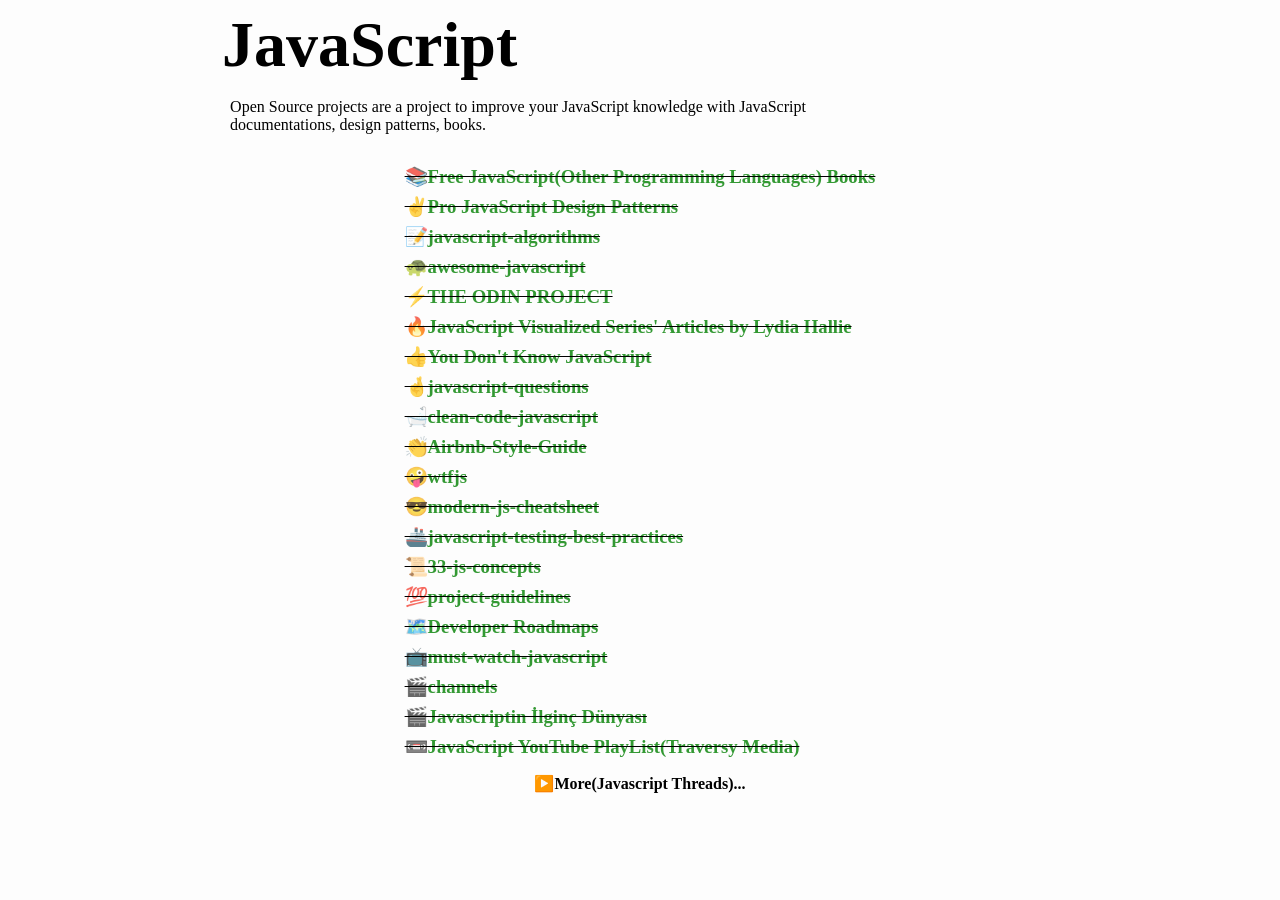
<file: index.html>
<!DOCTYPE html>
<html lang="en">

<head>
  <meta charset="UTF-8">
  <meta http-equiv="X-UA-Compatible" content="IE=edge">
  <meta name="viewport" content="width=device-width, initial-scale=1.0">
  <link rel="shortcut icon" type="image/jpg" href="img/js.jpg" />
  <title>✨JavaScript✌</title>
</head>

<body>

  <style>
    * {
      padding: 0;
      margin: 0;
      list-style: none;
      border: none;
      text-decoration: none;
      box-sizing: border-box;
      -webkit-overflow-scrolling: touch;
    }

    @import url("https://fonts.googleapis.com/css2?family=PT+Sans:wght@400;700&display=swap");
    @import url("https://fonts.googleapis.com/css2?family=PT+Serif:wght@400;700&display=swap");
    @import url("https://fonts.googleapis.com/css2?family=Space+Grotesk&display=swap");
    @import url("https://cdnjs.cloudflare.com/ajax/libs/font-awesome/5.15.2/css/all.min.css");

    * {
      text-decoration: none;
      -webkit-overflow-scrolling: touch;
      font-family: "PT Serif", serif;
    }

    *:focus {
      outline: 0;
    }

    body {
      background: rgba(242, 242, 242, 0.1);
    }

    .projects {
      display: flex;
      align-items: center;
      flex-direction: column;
      justify-content: center;
    }

    .projects .title {
      padding: 0.5rem;
      margin-bottom: 1rem;
    }

    .projects .title h1 {
      font-weight: 700;
      font-size: 4rem;
      padding-left: .5rem;
      padding-right: .5rem;
      margin-bottom: 1rem;
    }

    @media only screen and (max-width: 356px) {
      body {
        font-size: 14px;
      }

      .projects .title h1 {
        font-weight: 700;
        font-size: 3rem;
      }
    }

    .projects .title p {
      font-size: 1rem;
      width: 75%;
      margin-left: 1rem;
      margin-right: auto;
      margin-bottom: .5rem;
    }

    .projects .title p a {
      color: rgba(255, 0, 0, 0.9);
    }

    .projects .title p a:hover {
      text-decoration: underline;
    }

    .projects ul {
      padding-left: .5rem;
      padding-right: .5rem;
    }

    .projects ul li {
      text-decoration: line-through;
      transition: 400ms text-decoration;
      margin-bottom: .5rem;
    }

    .projects ul li:hover {
      text-decoration: none;
    }

    .projects ul li a {
      color: rgba(0, 128, 0, 0.8);
    }

    .projects ul li a:active {
      color: black;
    }

    /* details */
    details>summary {
      list-style-type: none;
    }

    details>summary::-webkit-details-marker {
      display: none;
    }

    details>summary::before {
      content: '▶️';
    }

    details[open]>summary::before {
      content: '🔽';
    }

    details {
      padding: 0.5rem;
      display: inline-block;
      cursor: pointer;
      margin-right: auto;
      margin-left: auto;
    }

    details[open]>summary {
      margin-bottom: 0.5rem;
    }
  </style>
  <div class="projects">
    <div class="title">
      <h1>JavaScript</h1>
      <p>Open Source projects are a project to improve your JavaScript knowledge with JavaScript documentations, design
        patterns, books.</p>
    </div>
    <ul>
      <li>
        <a target="_blank"
          href="https://github.com/EbookFoundation/free-programming-books/blob/master/books/free-programming-books.md#javascript"
          title="📚 Freely available programming books">
          <h3>📚Free JavaScript(Other Programming Languages) Books</h3>
        </a>
      </li>
      <li>
        <a target="_blank" href="https://pepa.holla.cz/wp-content/uploads/2016/08/Pro-JavaScript-Design-Patterns.pdf"
          title="Pro JavaScript Design Patterns Pdf">
          <h3>✌Pro JavaScript Design Patterns </h3>
        </a>
      </li>
      <li>
        <a target="_blank" href="https://github.com/trekhleb/javascript-algorithms"
          title="📝 Algorithms and data structures implemented in JavaScript with explanations and links to further readings">
          <h3>📝javascript-algorithms</h3>
        </a>
      </li>
      <li>
        <a target="_blank" href="https://github.com/sorrycc/awesome-javascript"
          title="🐢 A collection of awesome browser-side JavaScript libraries, resources and shiny things.">
          <h3>🐢awesome-javascript</h3>
        </a>
      </li>
      <li>
        <a target="_blank" href="https://www.theodinproject.com/paths/full-stack-javascript/courses/javascript/"
          title="Make your websites dynamic and interactive with JavaScript! You'll create features and stand-alone applications. This module includes projects where you will learn how to manipulate the DOM, use object-oriented programming principles, and build single page applications with React.">
          <h3>⚡THE ODIN PROJECT</h3>
        </a>
      </li>
      <li>
        <a target="_blank" href="https://dev.to/lydiahallie/series/3341"
          title="JavaScript Visualized Series' Articles by Lydia Hallie">
          <h3>🔥JavaScript Visualized Series' Articles by Lydia Hallie</h3>
        </a>
      </li>
      <li>
        <a target="_blank" href="https://github.com/getify/You-Dont-Know-JS"
          title="A book series on JavaScript. @YDKJS on twitter.">
          <h3>👍You Don't Know JavaScript</h3>
        </a>
      </li>
      <li>
      <li>
        <a target="_blank" href="https://github.com/lydiahallie/javascript-questions"
          title="A long list of (advanced) JavaScript questions, and their explanations ✨">
          <h3>🤞javascript-questions</h3>
        </a>
      </li>
      <li>
        <a target="_blank" href="https://github.com/ryanmcdermott/clean-code-javascript"
          title="🛁 Clean Code concepts adapted for JavaScript">
          <h3>🛁clean-code-javascript</h3>
        </a>
      </li>
      <li>
        <a target="_blank" href="https://github.com/denysdovhan/wtfjs"
          title="🤪 A list of funny and tricky JavaScript examples">
          <h3>👏Airbnb-Style-Guide</h3>
        </a>
      </li>
      <li>
      <li>
        <a target="_blank" href="https://github.com/airbnb/javascript" title="JavaScript Style Guide">
          <h3>🤪wtfjs</h3>
        </a>
      </li>
      <li>
        <a target="_blank" href="https://github.com/mbeaudru/modern-js-cheatsheet"
          title="Cheatsheet for the JavaScript knowledge you will frequently encounter in modern projects.">
          <h3>😎modern-js-cheatsheet</h3>
        </a>
      </li>
      <li>
        <a target="_blank" href="https://github.com/goldbergyoni/javascript-testing-best-practices"
          title="🚢Comprehensive and exhaustive JavaScript & Node.js testing best practices (May 2021)">
          <h3>🚢javascript-testing-best-practices</h3>
        </a>
      </li>
      <li>
        <a target="_blank" href="https://github.com/leonardomso/33-js-concepts"
          title="📜 33 JavaScript concepts every developer should know.">
          <h3>📜33-js-concepts</h3>
        </a>
      </li>
      <li>
        <a target="_blank" href="https://github.com/elsewhencode/project-guidelines"
          title="A set of best practices for JavaScript projects">
          <h3>💯project-guidelines</h3>
        </a>
      </li>
      <li>
        <a target="_blank" href="https://roadmap.sh/"
          title="Roadmap to becoming a web developer in 2021. Step by step guides and paths to learn different tools or technologies">
          <h3>🗺️Developer Roadmaps</h3>
        </a>
      </li>
      <li>
        <a target="_blank" href="https://github.com/AllThingsSmitty/must-watch-javascript"
          title="A useful list of must-watch talks about JavaScript">
          <h3>📺must-watch-javascript</h3>
        </a>
      </li>
      <li>
        <a target="_blank" href="https://github.com/andrew--r/channels"
          title="📺 A collection of useful YouTube channels for javascript developers and web designers">
          <h3>🎬channels</h3>
        </a>
      </li>
      <li>
        <a target="_blank" href="https://www.youtube.com/playlist?list=PL_Z0TaFYSF3J0nQqRjCpue2uIFcM_KfsG"
          title="🎬Javascriptin İlginç Dünyası Tarık Güney">
          <h3>🎬Javascriptin İlginç Dünyası</h3>
        </a>
      </li>
      <li>
        <a target="_blank" href="https://www.youtube.com/playlist?list=PLillGF-RfqbbnEGy3ROiLWk7JMCuSyQtX"
          title="Pure JavaScript PlayList with Traversy Media">
          <h3>📼JavaScript YouTube PlayList(Traversy Media)</h3>
        </a>
      </li>
    </ul>
    <details>
      <summary><b>More(Javascript Threads)...</b></summary>
      <ul>
        <li>
          <a target="_blank" href="./More(Javascript Threads)/1-JavaScript-Crash-Course-For-Beginners/index.html">
            <h3>01-JavaScript-Crash-Course-For-Beginners</h3>
          </a>
        </li>
        <li>
          <a target="_blank" href="./More(Javascript Threads)/2-JavaScript-DOM-Crash-Course/dom-3/index.html">
            <h3>02-JavaScript-DOM-Crash-Course</h3>
          </a>
        </li>
        <li>
          <a target="_blank" href="./More(Javascript Threads)/4-JavaScript-BookList-App-No-Frameworks/index.html">
            <h3>04-JavaScript-BookList-App-No-Frameworks</h3>
          </a>
        </li>
        <li>
          <a target="_blank" href="./3-es6/index.html">
            <h3>03-ES6</h3>
          </a>
        </li>
        <li>
          <a target="_blank" href="./More(Javascript Threads)/5-JavaScript-Understanding-the-WeirdParts/objects/object/index.html">
            <h3>05-Objects</h3>
          </a>
        </li>
        <li>
          <a target="_blank" href="./More(Javascript Threads)/6-Fetch-API-Introduction/index.html">
            <h3>06-Fetch-API-Introduction</h3>
          </a>
        </li>
        <li>
          <a target="_blank" href="./">
            <h3>To be continuous...</h3>
          </a>
        </li>
      </ul>
    </details>
  </div>
</body>

</html>
</file>
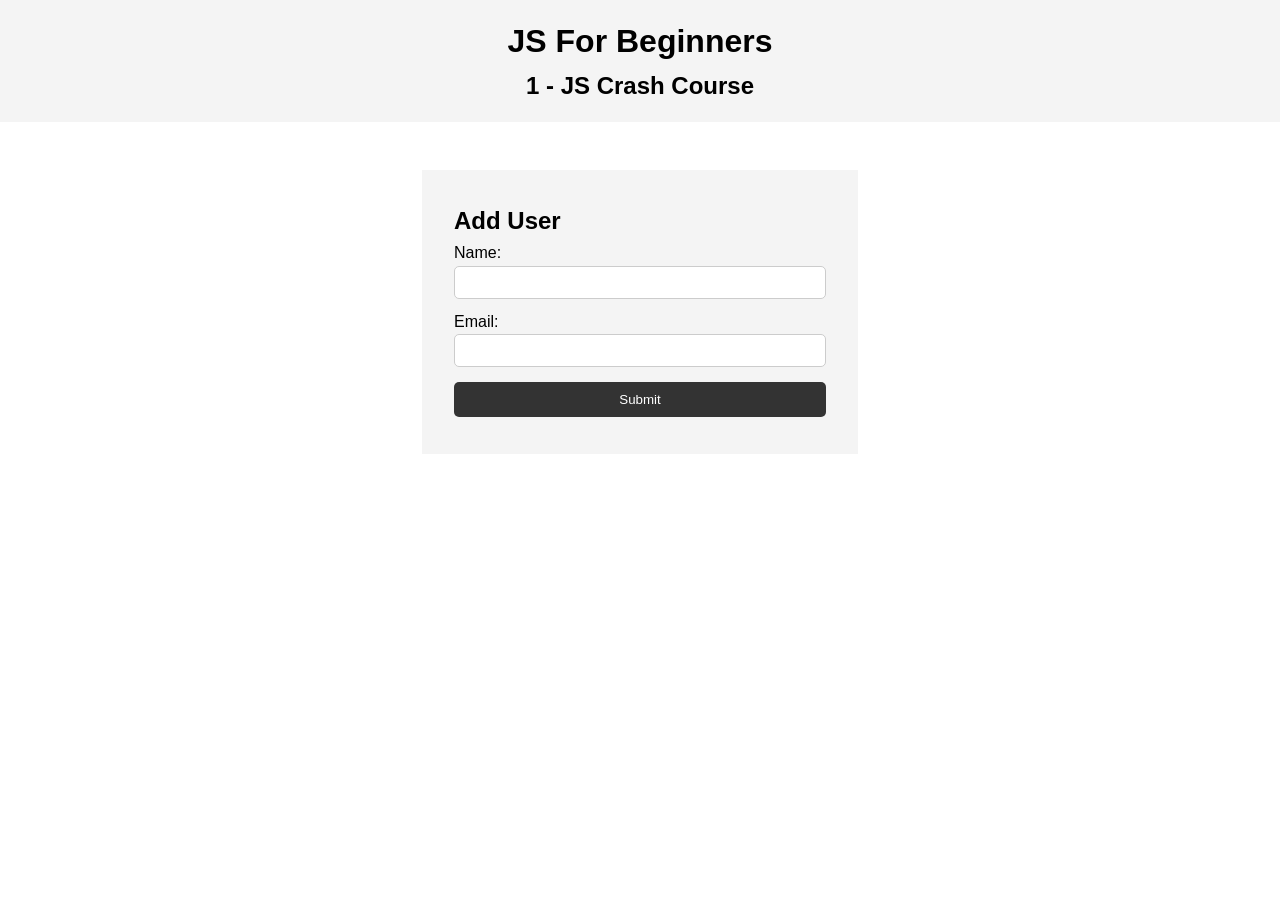
<file: 1-JavaScript-Crash-Course-For-Beginners/index.html>
<!DOCTYPE html>
<html lang="en">
  <head>
    <meta charset="UTF-8" />
    <meta name="viewport" content="width=device-width, initial-scale=1.0" />
    <meta http-equiv="X-UA-Compatible" content="ie=edge" />
    <title>JS For Beginners</title>
    <link rel="stylesheet" href="style.css">
  </head>
  <body>
    <header>
      <h1>JS For Beginners</h1>
      <h2>1 - JS Crash Course</h2>
    </header>

    <section class="container">
      <form id="my-form">
        <h1>Add User</h1>
        <div class="msg"></div>
        <div>
          <label for="name">Name:</label>
          <input type="text" id="name">
        </div>
        <div>
          <label for="email">Email:</label>
          <input type="text" id="email">
        </div>
        <input class="btn" type="submit" value="Submit">
      </form>

      <ul id="users"></ul>

      <!-- <ul class="items">
        <li class="item">Item 1</li>
        <li class="item">Item 2</li>
        <li class="item">Item 3</li>
      </ul> -->
    </section>
    

    <script src="main.js"></script>
  </body>
</html>
</file>
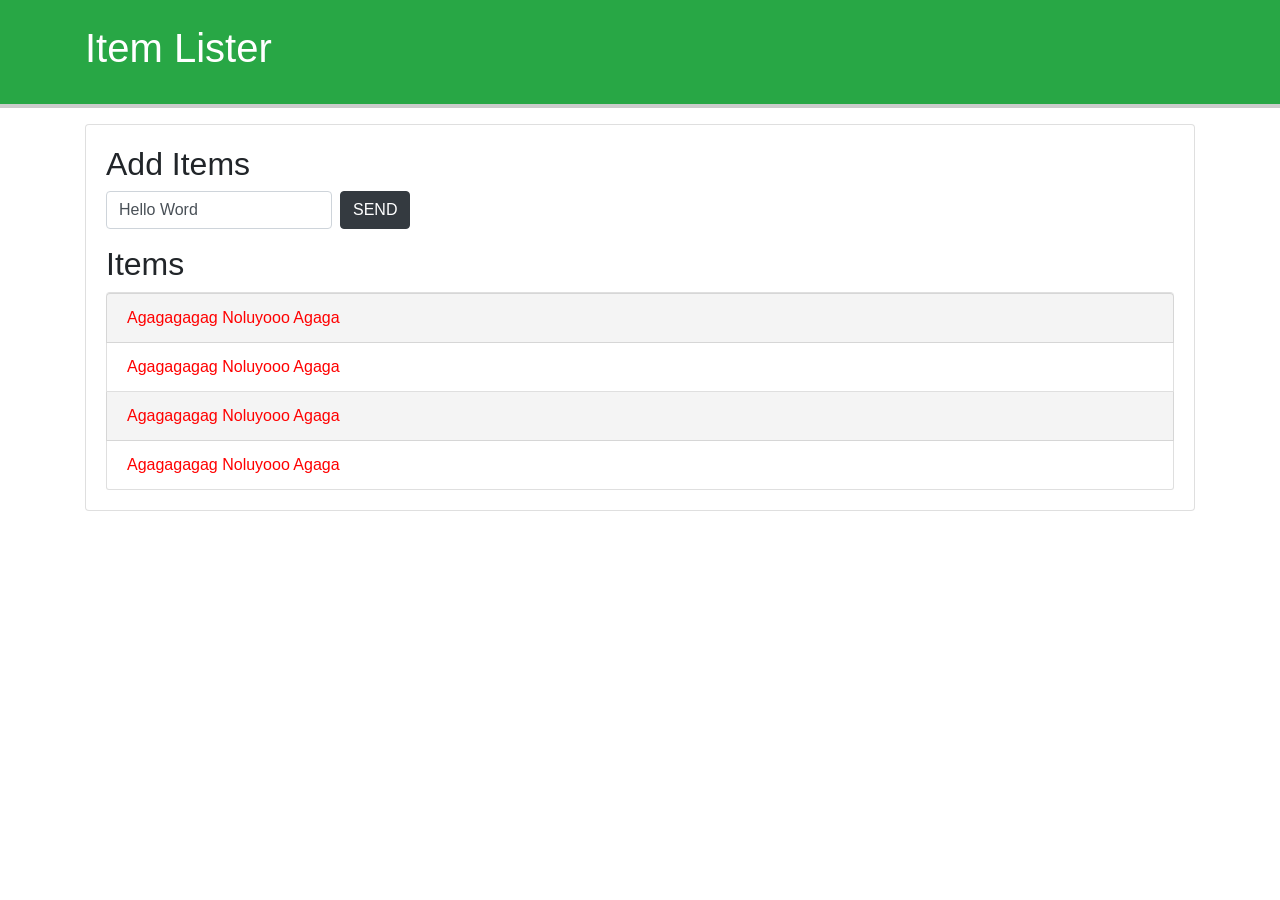
<file: 2-JavaScript-DOM-Crash-Course/index.html>
<!DOCTYPE html>
<html lang="en">

<head>
  <meta charset="UTF-8">
  <meta name="viewport" content="width=device-width, initial-scale=1.0">
  <meta http-equiv="X-UA-Compatible" content="ie=edge">
  <link rel="stylesheet" href="https://maxcdn.bootstrapcdn.com/bootstrap/4.0.0-beta/css/bootstrap.min.css"
    integrity="sha384-/Y6pD6FV/Vv2HJnA6t+vslU6fwYXjCFtcEpHbNJ0lyAFsXTsjBbfaDjzALeQsN6M" crossorigin="anonymous">
  <title>Item Lister</title>
</head>

<body>
  <header id="main-header" class="bg-success text-white p-4 mb-3">
    <div class="container">
      <h1 id="header-title">Item Lister <span style="display:none">123</span></h1>
    </div>
  </header>
  <div class="container">
    <div id="main" class="card card-body">
      <h2 class="title">Add Items</h2>
      <form class="form-inline mb-3">
        <input type="text" class="form-control mr-2">
        <input type="submit" class="btn btn-dark" value="Submit">
      </form>
      <h2 class="title">Items</h2>
      <ul id="items" class="list-group">
        <li class="list-group-item">Item 1</li>
        <li class="list-group-item">Item 2</li>
        <li class="list-group-item">Item 3</li>
        <li class="list-group-item">Item 4</li>
      </ul>
    </div>
  </div>

  <script src="dom.js"></script>
</body>

</html>
</file>
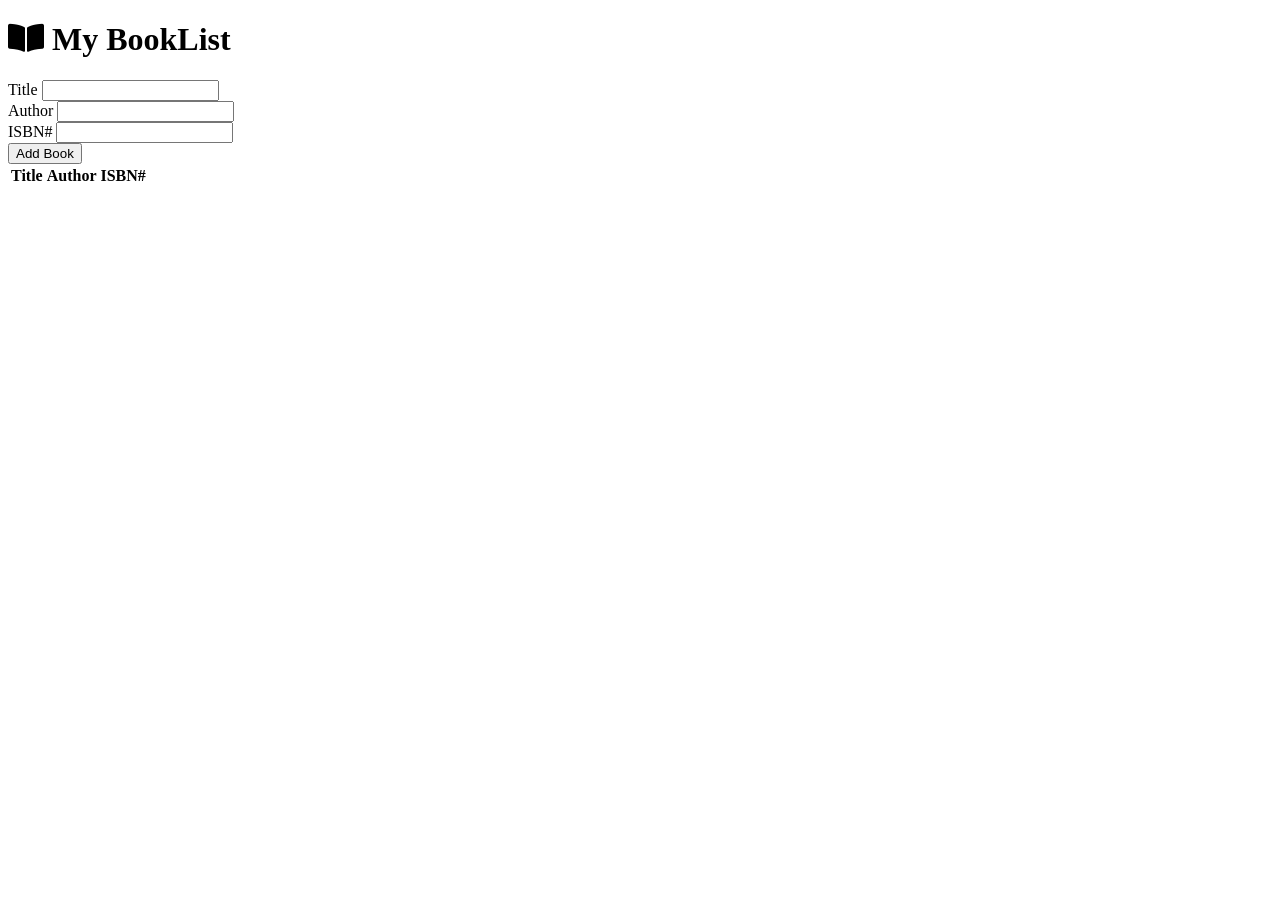
<file: 4-JavaScript-BookList-App-No-Frameworks/index.html>
<!DOCTYPE html>
<html lang="en">

<head>
  <meta charset="UTF-8">
  <meta http-equiv="X-UA-Compatible" content="IE=edge">
  <meta name="viewport" content="width=device-width, initial-scale=1.0">
  <title>Booklist App</title>
  <link rel="stylesheet" href="https://cdnjs.cloudflare.com/ajax/libs/font-awesome/5.15.3/css/all.min.css"
    integrity="sha512-iBBXm8fW90+nuLcSKlbmrPcLa0OT92xO1BIsZ+ywDWZCvqsWgccV3gFoRBv0z+8dLJgyAHIhR35VZc2oM/gI1w=="
    crossorigin="anonymous" />
  <link rel="stylesheet" href="https://bootswatch.com/5/yeti/bootstrap.min.css">
</head>

<body>
  <div class="container mt-4">
    <h1 class="display-4 text-center"><i class="fas fa-book-open text-primary"></i> My <span
        class="text-primary">BookList</span></h1>
    <form id="book-form">
      <div class="form-group">
        <label for="title">Title</label>
        <input type="text" id="title" class="form-control">
      </div>
      <div class="form-group">
        <label for="author">Author</label>
        <input type="text" id="author" class="form-control">
      </div>
      <div class="form-group">
        <label for="ısbn">ISBN#</label>
        <input type="text" id="isbn" class="form-control">
      </div>
      <input type="submit" value="Add Book" class="btn btn-primary btn-block">
    </form>
    <table class="table table-striped mt-5">
      <thead>
        <tr>
          <th>Title</th>
          <th>Author</th>
          <th>ISBN#</th>
          <th></th>
        </tr>
      </thead>
      <tbody id="book-list"></tbody>
    </table>
  </div>

  <script src="app.js"></script>
</body>

</html>
</file>
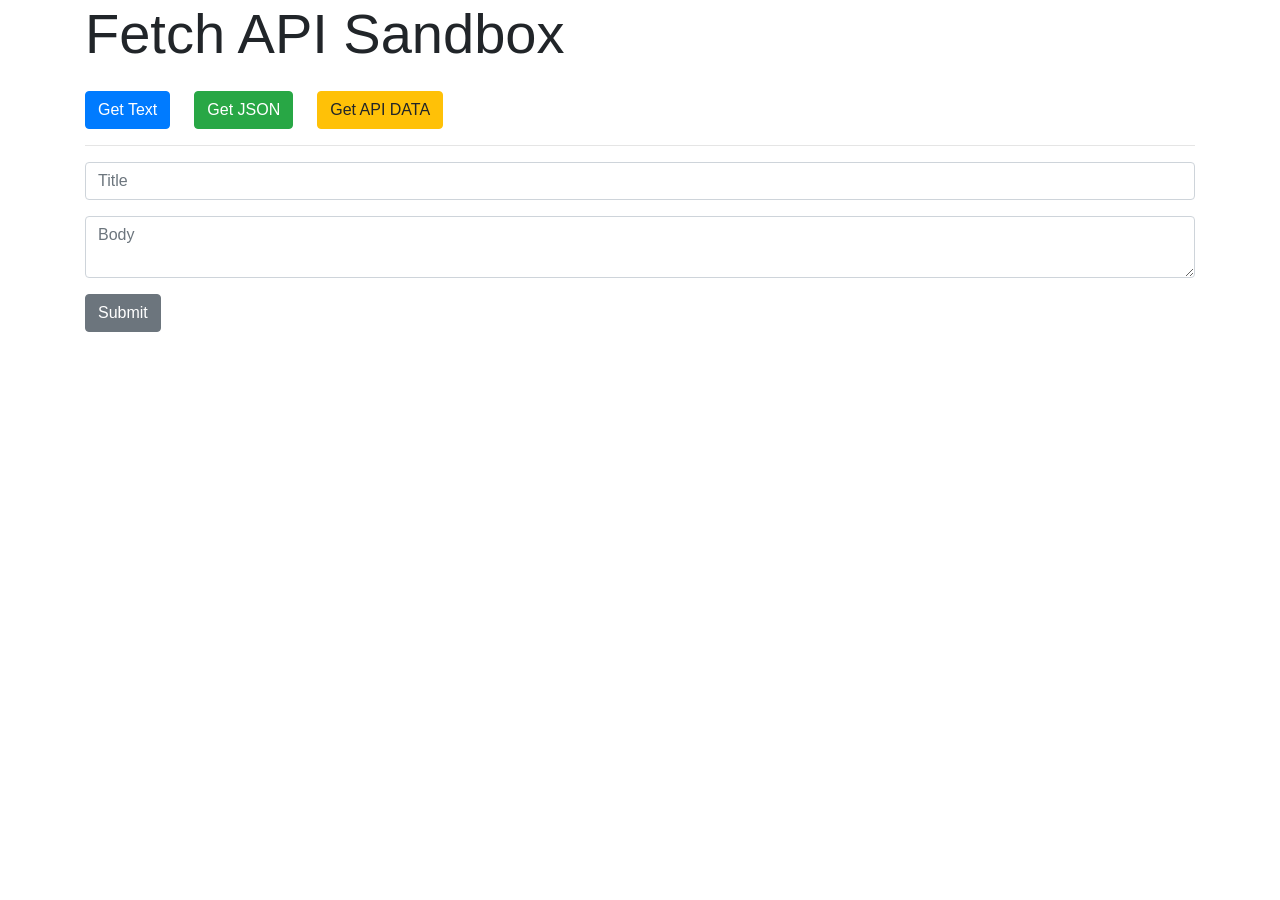
<file: 6-Fetch-API-Introduction/index.html>
<!DOCTYPE html>
<html lang="en">
<head>
  <meta charset="UTF-8">
  <meta name="viewport" content="width=device-width, initial-scale=1.0">
  <meta http-equiv="X-UA-Compatible" content="ie=edge">
  <title>Fetch API Sandbox</title>
  <link rel="stylesheet" href="https://maxcdn.bootstrapcdn.com/bootstrap/4.0.0-beta/css/bootstrap.min.css" integrity="sha384-/Y6pD6FV/Vv2HJnA6t+vslU6fwYXjCFtcEpHbNJ0lyAFsXTsjBbfaDjzALeQsN6M" crossorigin="anonymous">
  
</head>
<body>
  <div class="container">
    <h1 class="display-4 mb-4">Fetch API Sandbox</h1>
    <div class="d-flex">
      <button class="btn btn-primary mr-4" id="getText">Get Text</button>
      <button class="btn btn-success mr-4" id="getUsers">Get JSON</button>
      <button class="btn btn-warning mr-4" id="getPosts">Get API DATA</button>
    </div>
    <hr>
    <form id="addPost">
      <div class="form-group">
        <input type="text" id="title" class="form-control" placeholder="Title">
      </div>
      <div class="form-group">
        <textarea id="body" class="form-control" placeholder="Body"></textarea>
      </div>
      <input type="submit" class="btn btn-secondary" value="Submit">
    </form>
    <div id="output" class="mt-2"></div>
  </div>
  <script src="main.js"></script>
</body>
</html>
</file>
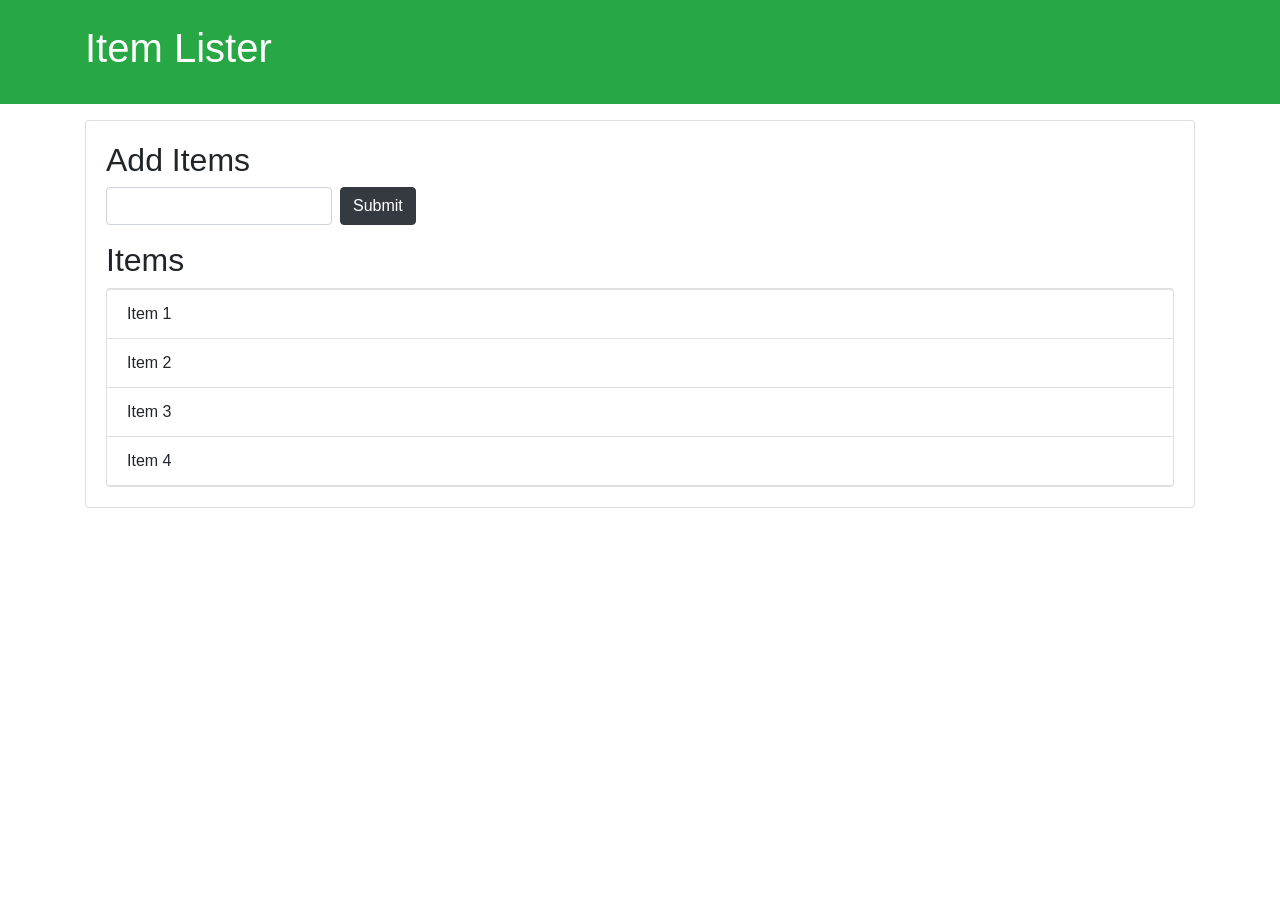
<file: 2-JavaScript-DOM-Crash-Course/dom-1-2/index.html>
<!DOCTYPE html>
<html lang="en">

<head>
  <meta charset="UTF-8">
  <meta name="viewport" content="width=device-width, initial-scale=1.0">
  <meta http-equiv="X-UA-Compatible" content="ie=edge">
  <link rel="stylesheet" href="https://maxcdn.bootstrapcdn.com/bootstrap/4.0.0-beta/css/bootstrap.min.css"
    integrity="sha384-/Y6pD6FV/Vv2HJnA6t+vslU6fwYXjCFtcEpHbNJ0lyAFsXTsjBbfaDjzALeQsN6M" crossorigin="anonymous">
  <title>Item Lister</title>
</head>

<body>
  <header id="main-header" class="bg-success text-white p-4 mb-3">
    <div class="container">
      <h1 id="header-title">Item Lister <span style="display:none">123</span></h1>
    </div>
  </header>
  <div class="container">
    <div id="main" class="card card-body">
      <h2 class="title">Add Items</h2>
      <form class="form-inline mb-3">
        <input type="text" class="form-control mr-2">
        <input type="submit" class="btn btn-dark" value="Submit">
      </form>
      <h2 class="title">Items</h2>
      <ul id="items" class="list-group">
        <li class="list-group-item">Item 1</li>
        <li class="list-group-item">Item 2</li>
        <li class="list-group-item">Item 3</li>
        <li class="list-group-item">Item 4</li>
      </ul>
      <span></span>
    </div>
  </div>

  <script src="dom.js"></script>
</body>

</html>
</file>
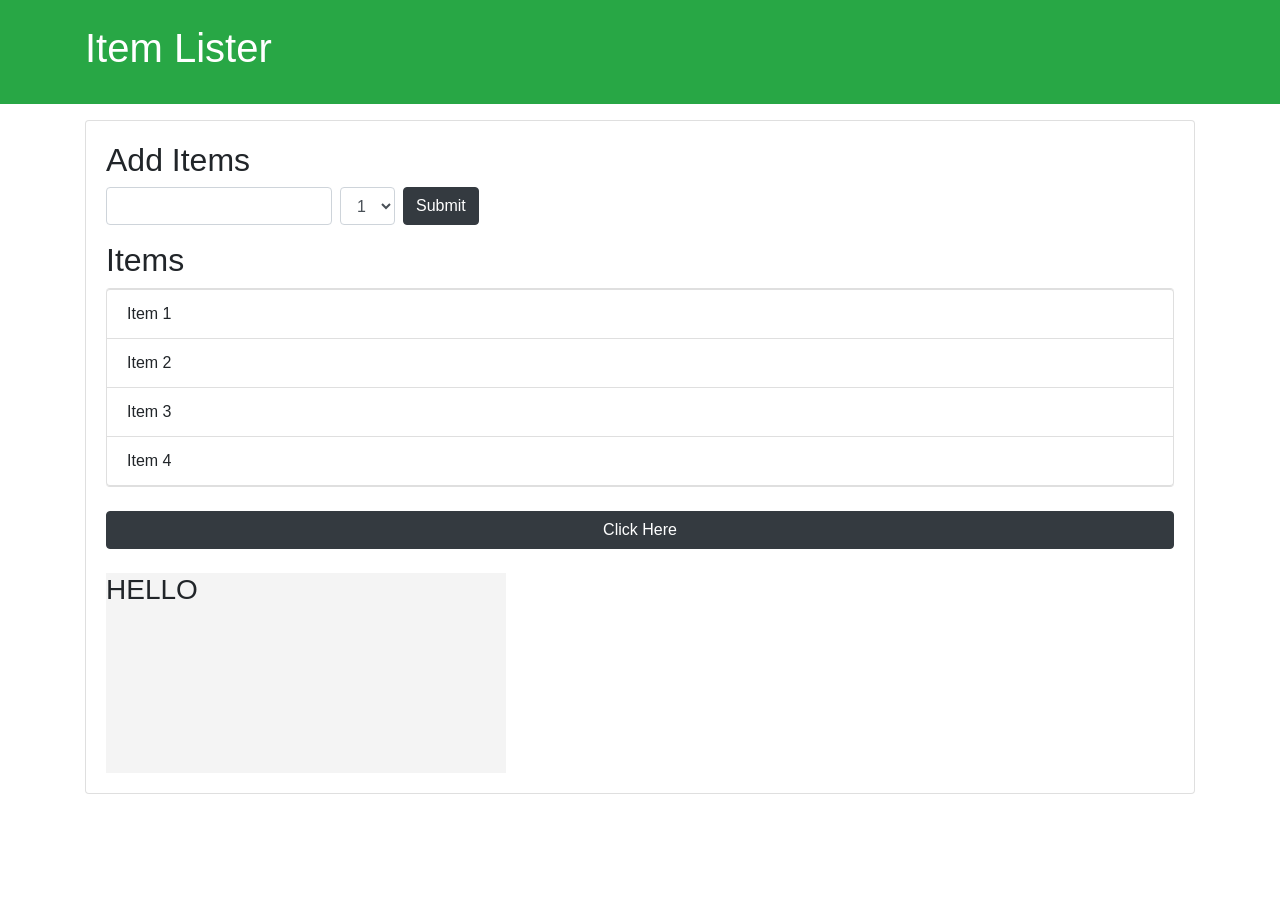
<file: 2-JavaScript-DOM-Crash-Course/dom-3/index.html>
<!DOCTYPE html>
<html lang="en">

<head>
  <meta charset="UTF-8">
  <meta name="viewport" content="width=device-width, initial-scale=1.0">
  <meta http-equiv="X-UA-Compatible" content="ie=edge">
  <link rel="stylesheet" href="https://maxcdn.bootstrapcdn.com/bootstrap/4.0.0-beta/css/bootstrap.min.css"
    integrity="sha384-/Y6pD6FV/Vv2HJnA6t+vslU6fwYXjCFtcEpHbNJ0lyAFsXTsjBbfaDjzALeQsN6M" crossorigin="anonymous">
  <title>Item Lister</title>
</head>

<body>
  <header id="main-header" class="bg-success text-white p-4 mb-3">
    <div class="container">
      <h1 id="header-title">Item Lister <span style="display:none">123</span></h1>
    </div>
  </header>
  <div class="container">
    <div id="main" class="card card-body">
      <h2 class="title">Add Items</h2>
      <form class="form-inline mb-3">
        <input type="text" class="form-control mr-2">
        <select class="form-control mr-2">
          <option value="1">1</option>
          <option value="2">2</option>
          <option value="3">3</option>
        </select>
        <input type="submit" class="btn btn-dark" value="Submit">
      </form>
      <h2 class="title">Items</h2>
      <ul id="items" class="list-group">
        <li class="list-group-item">Item 1</li>
        <li class="list-group-item">Item 2</li>
        <li class="list-group-item">Item 3</li>
        <li class="list-group-item">Item 4</li>
      </ul>
      <div id="output"></div>
      <br>
      <button class="btn btn-dark btn-block" id="button">Click Here</button>
      <br>
      <div id="box" style="width:400px;height:200px;background:#f4f4f4">
        <h3>HELLO</h3>
      </div>
    </div>
  </div>

  <script src="dom.js"></script>
</body>

</html>
</file>
<file: 1-JavaScript-Crash-Course-For-Beginners/style.css>
* {
  margin: 0;
  padding: 0;
  box-sizing: border-box;
}

body {
  font-family: Arial, Helvetica, sans-serif;
  line-height: 1.6;
}

ul {
  list-style: none;
}

ul li {
  padding: 5px;
  background: #f4f4f4;
  margin: 5px 0;
}

header {
  background: #f4f4f4;
  padding: 1rem;
  text-align: center;
}

.container {
  margin: auto;
  width: 500px;
  overflow: auto;
  padding: 3rem 2rem;
}

#my-form {
  padding: 2rem;
  background: #f4f4f4;
}

#my-form label {
  display: block;
}

#my-form input[type='text'] {
  width: 100%;
  padding: 8px;
  margin-bottom: 10px;
  border-radius: 5px;
  border: 1px solid #ccc;
}

.btn {
  display: block;
  width: 100%;
  padding: 10px 15px;
  border: 0;
  background: #333;
  color: #fff;
  border-radius: 5px;
  margin: 5px 0;
}

.btn:hover {
  background: #444;
}

.bg-dark {
  background: #333;
  color: #fff;
}

.error {
  background: orangered;
  color: #fff;
  padding: 5px;
  margin: 5px;
}
</file>
